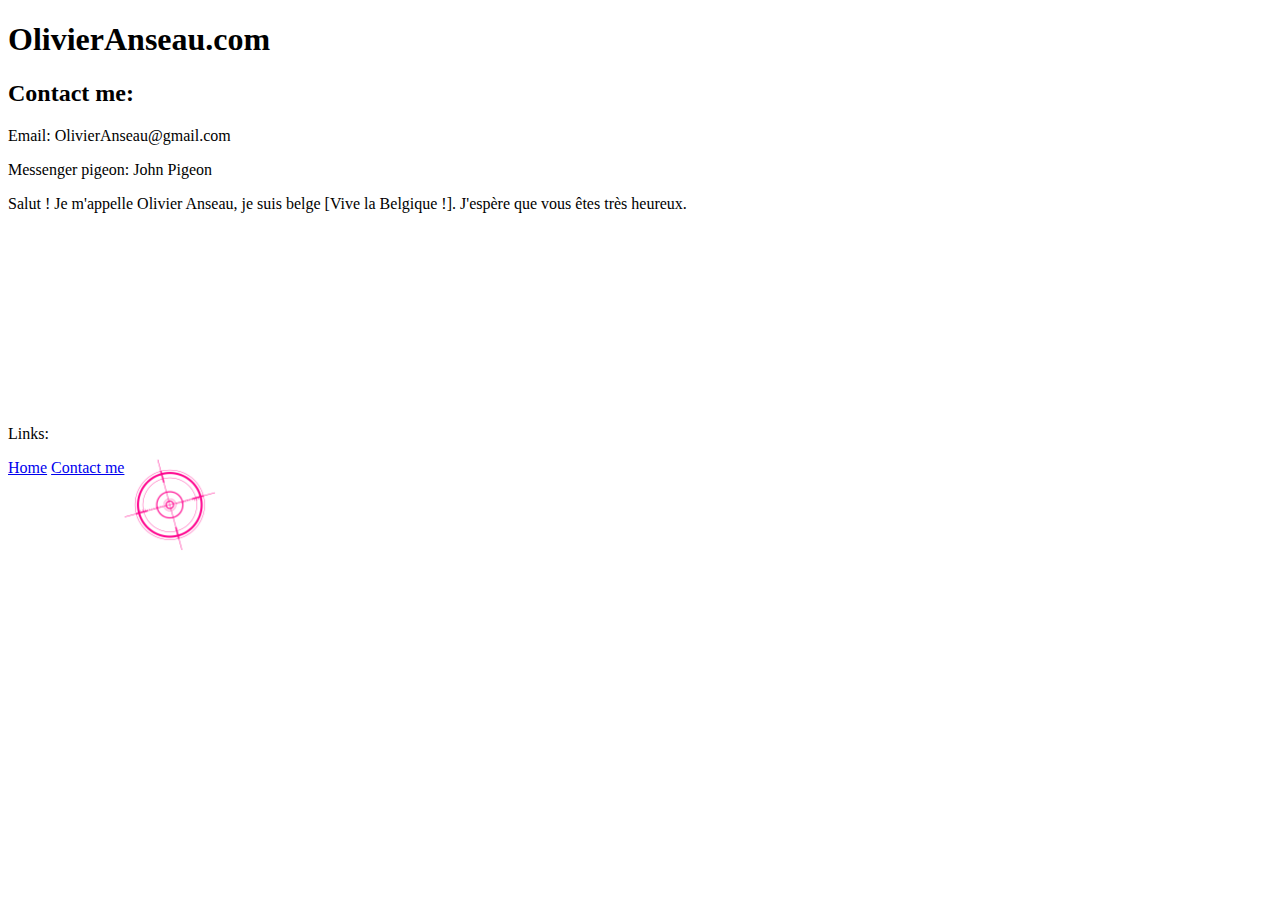
<file: contact.html>
<!DOCTYPE html>
<html>
	<head>
		<title>OlivierAnseau | Contact</title>
		<link rel="stylesheet" href="Css/style.css">
	</head>
	<body>
		<h1>OlivierAnseau.com</h1>
	    <h2>Contact me:</h2>
		<p>Email: OlivierAnseau@gmail.com</p>
		<p>Messenger pigeon: John Pigeon</p>
  <p>Salut ! Je m'appelle Olivier Anseau, je suis belge [Vive la Belgique !]. J'espère que vous êtes très heureux. </p>
		<br> </br>
		<br> </br>
		<br> </br>
		<br> </br>
		<br> </br>
		<p>Links:</p>
		<l1><a href="/">Home</a></l1>
		<l1><a href="contact">Contact me</a></l1>
		<img id="custom-cursor" src="Images/cursor.png" alt="cursor">

  		<script src="Js/cursor.js"></script>
	</body>

</html>
</file>
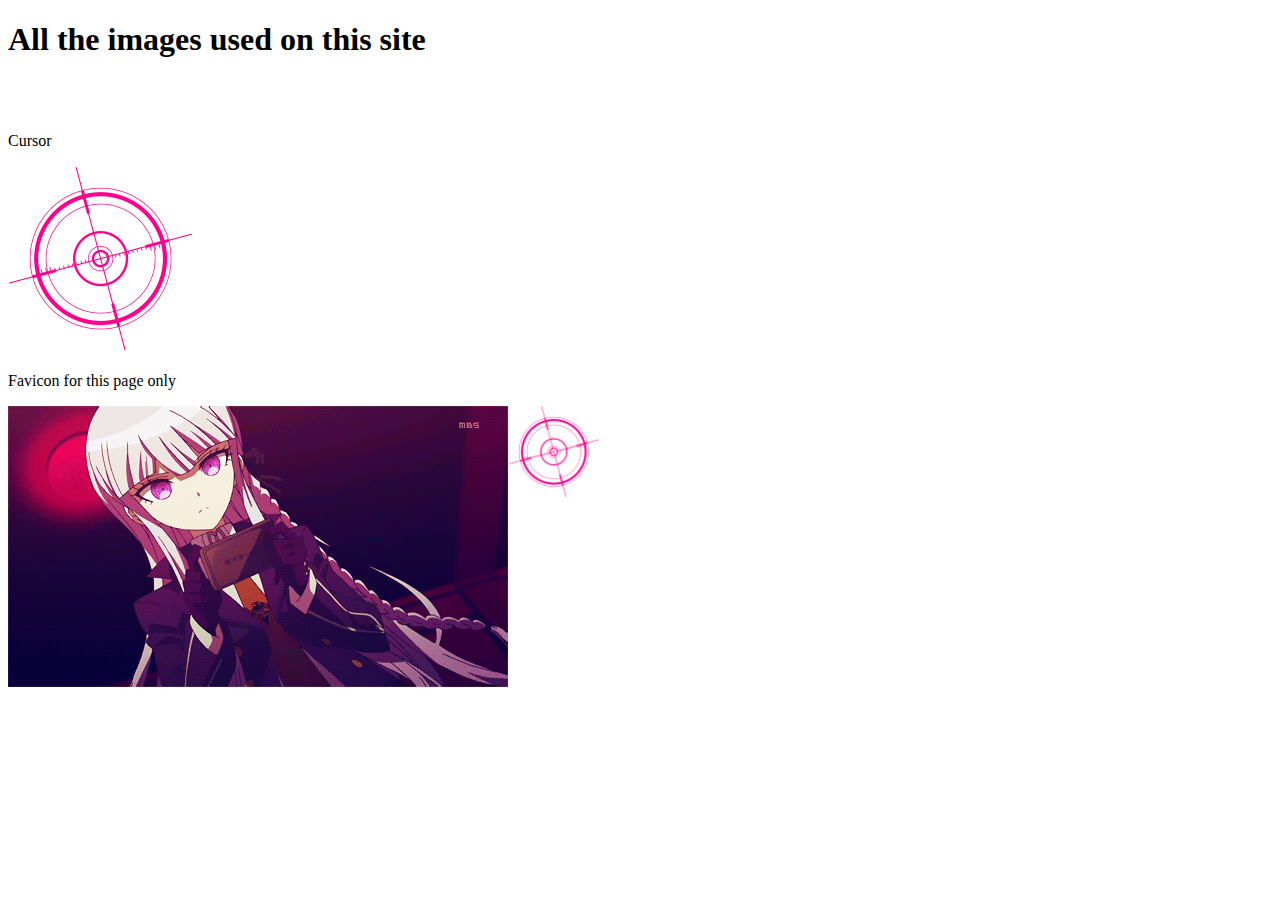
<file: images.html>
<!DOCTYPE html>
<html>
	<head>
		<title>OlivierAnseau | Images</title>
		<link rel="stylesheet" href="Css/style.css">
		<link rel="icon" href="Images/favicon.gif" type="image/gif">
	</head>
	<body>
		<h1>All the images used on this site</h1>
		<br> </br>
		<p>Cursor</p>
		<img src="Images/cursor.png" alt="cursor">
		<p>Favicon for this page only</p>
		<img src="Images/favicon.gif" alt="Favicon for this page" />
		<img id="custom-cursor" src="Images/cursor.png" alt="cursor">
		<audio id='clickAudio' src="Audio/gunshot.mp3"></audio>
  		<script src="Js/cursor.js"></script>
	</body>

</html>
</file>
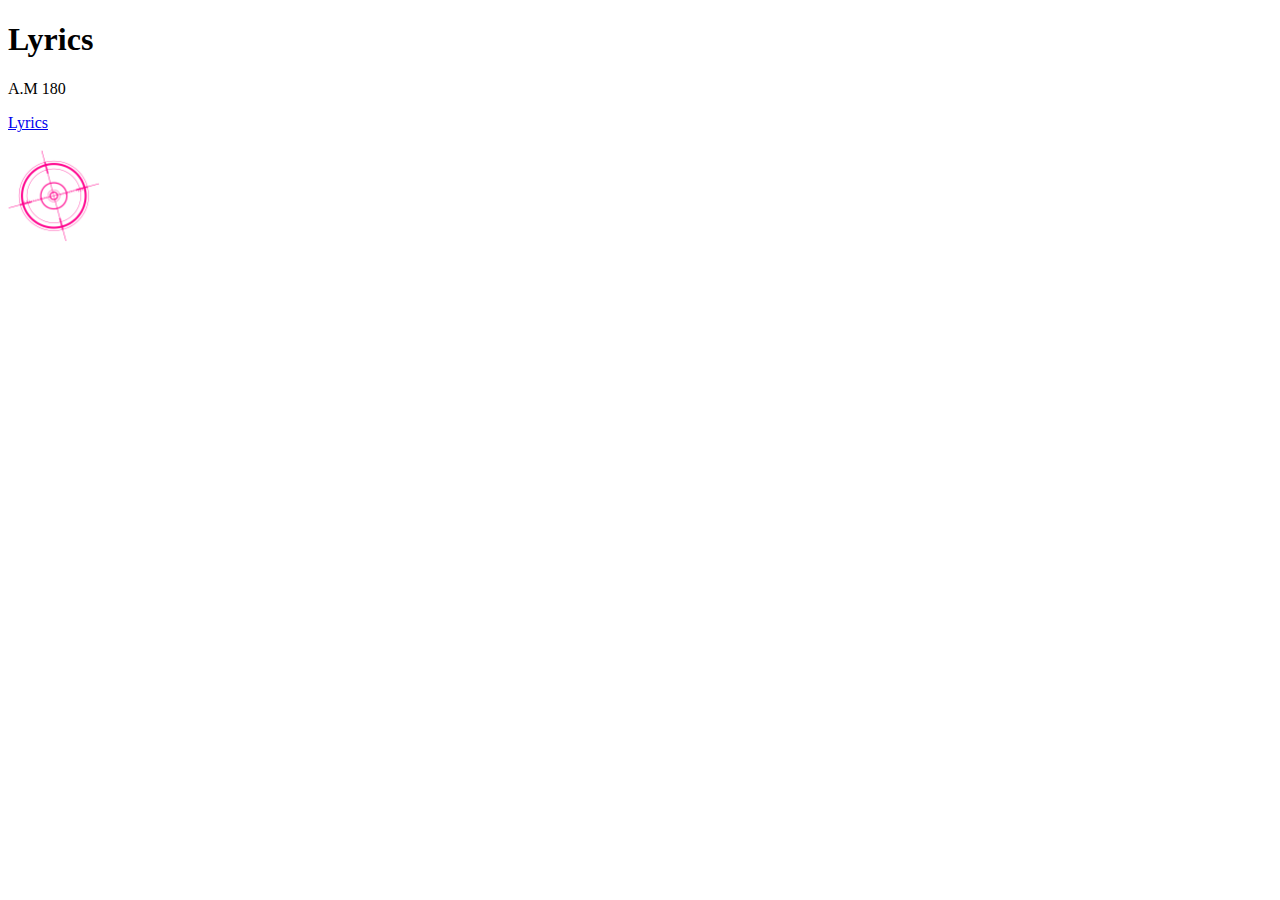
<file: lyrics.html>
<!DOCTYPE html>
<html>
	<head>
		<title>OlivierAnseau | Lyrics</title>
		<link rel="stylesheet" href="Css/style.css">
	</head>
	<body>
    <h1>Lyrics</h1>
    <p>A.M 180</p>
		<l1><a href="Lyrics/AM180">Lyrics</a>   </l1>
		<br> </br>
		<img id="custom-cursor" src="Images/cursor.png" alt="cursor">
  	<script src="Js/cursor.js"></script>
	</body>

</html>
</file>
<file: Css/style.css>
html, body, * {
  cursor: none !important;
}
#custom-cursor {
  position: fixed;
  pointer-events: none;
  width: 92px;
  height: 92px;
  z-index: 9999;
  animation: rotateCursor 5s linear infinite;
}
@keyframes rotateCursor {
  from {
    transform: rotate(0deg);
  }
  to {
    transform: rotate(360deg);
  }
}
</file>
